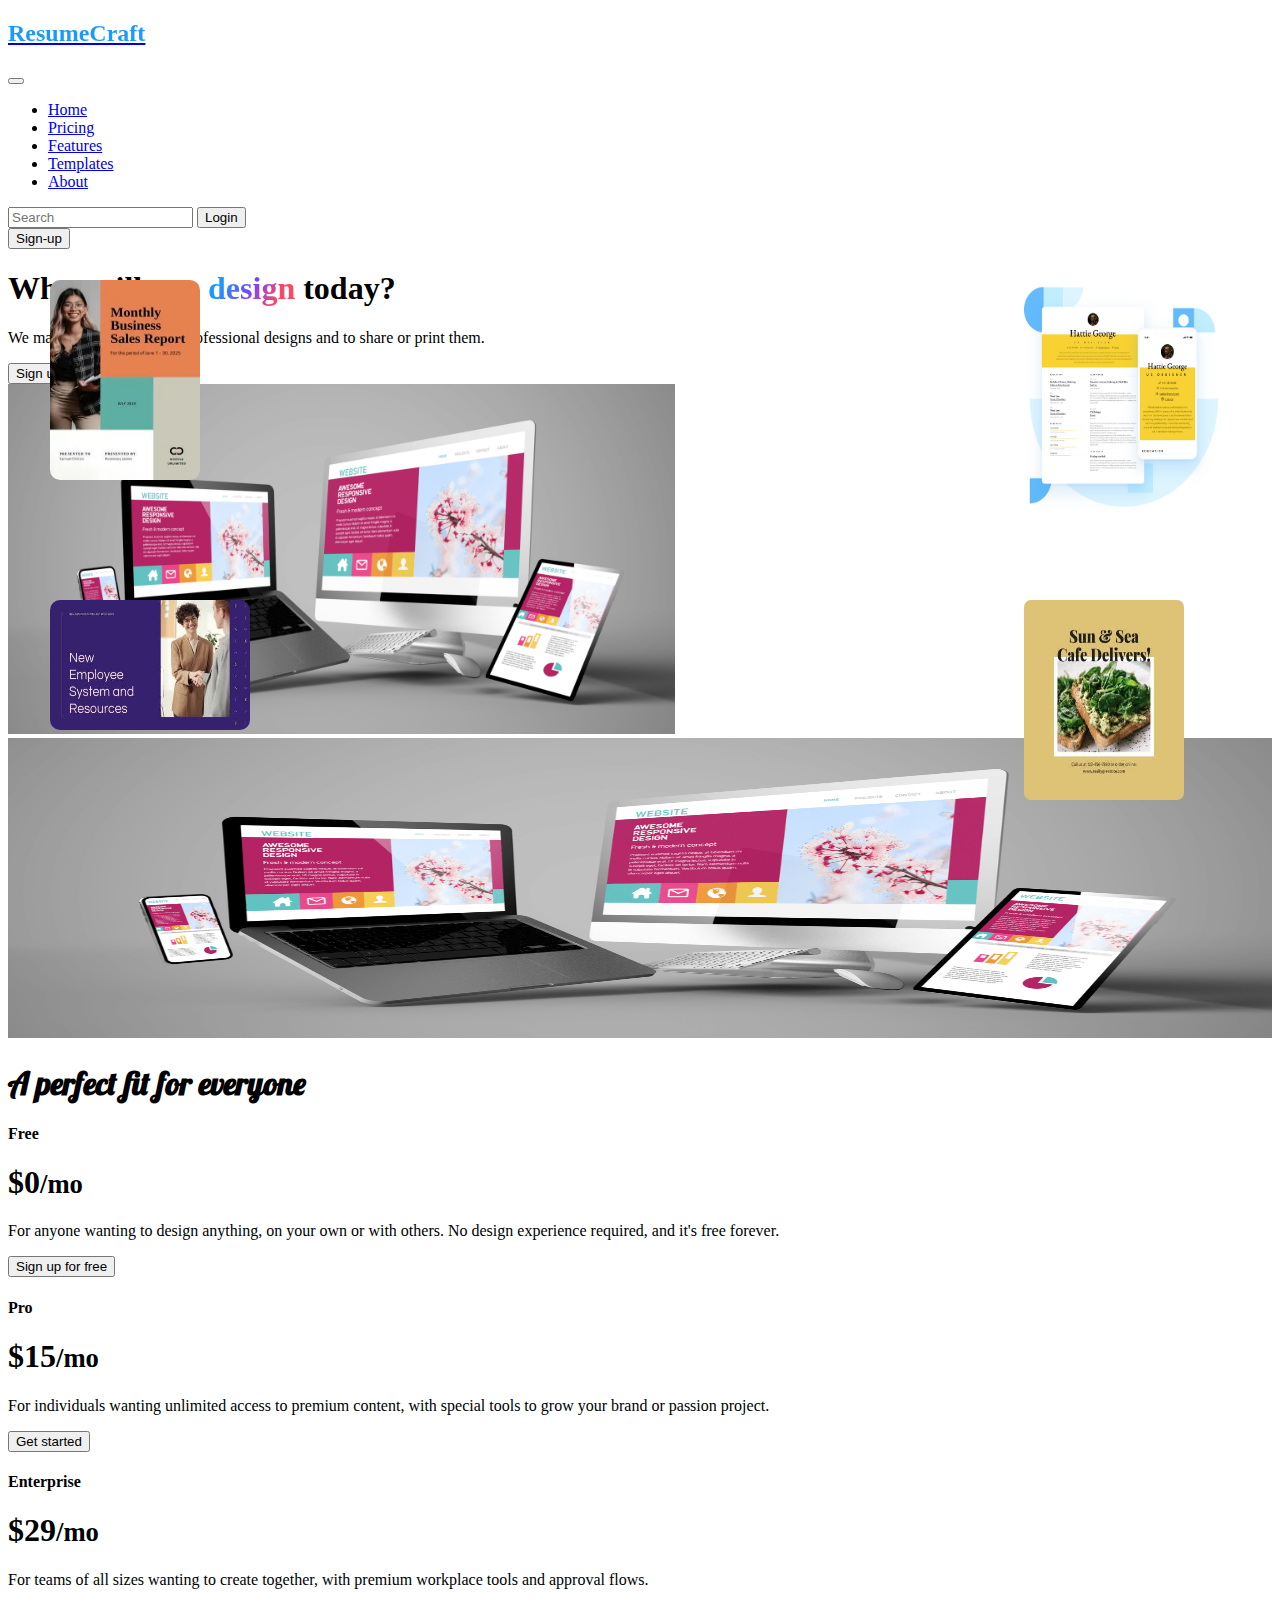
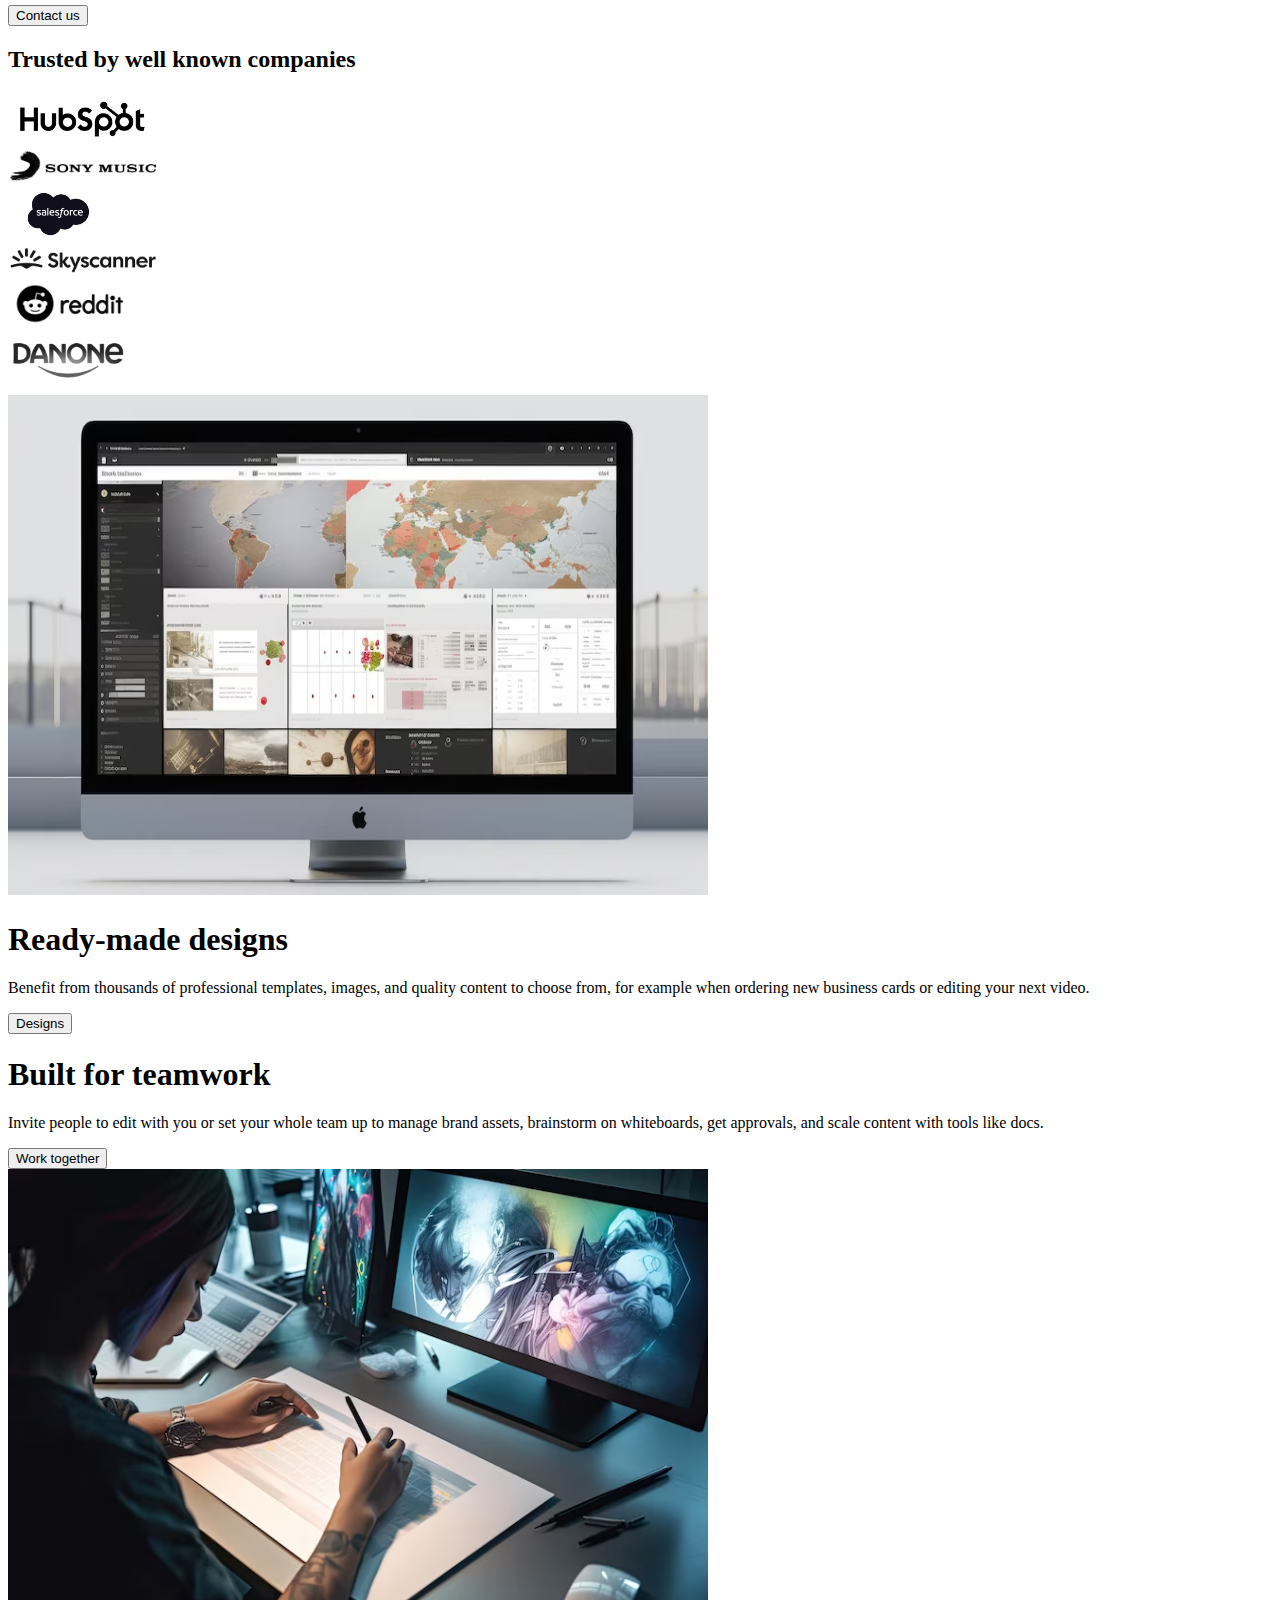
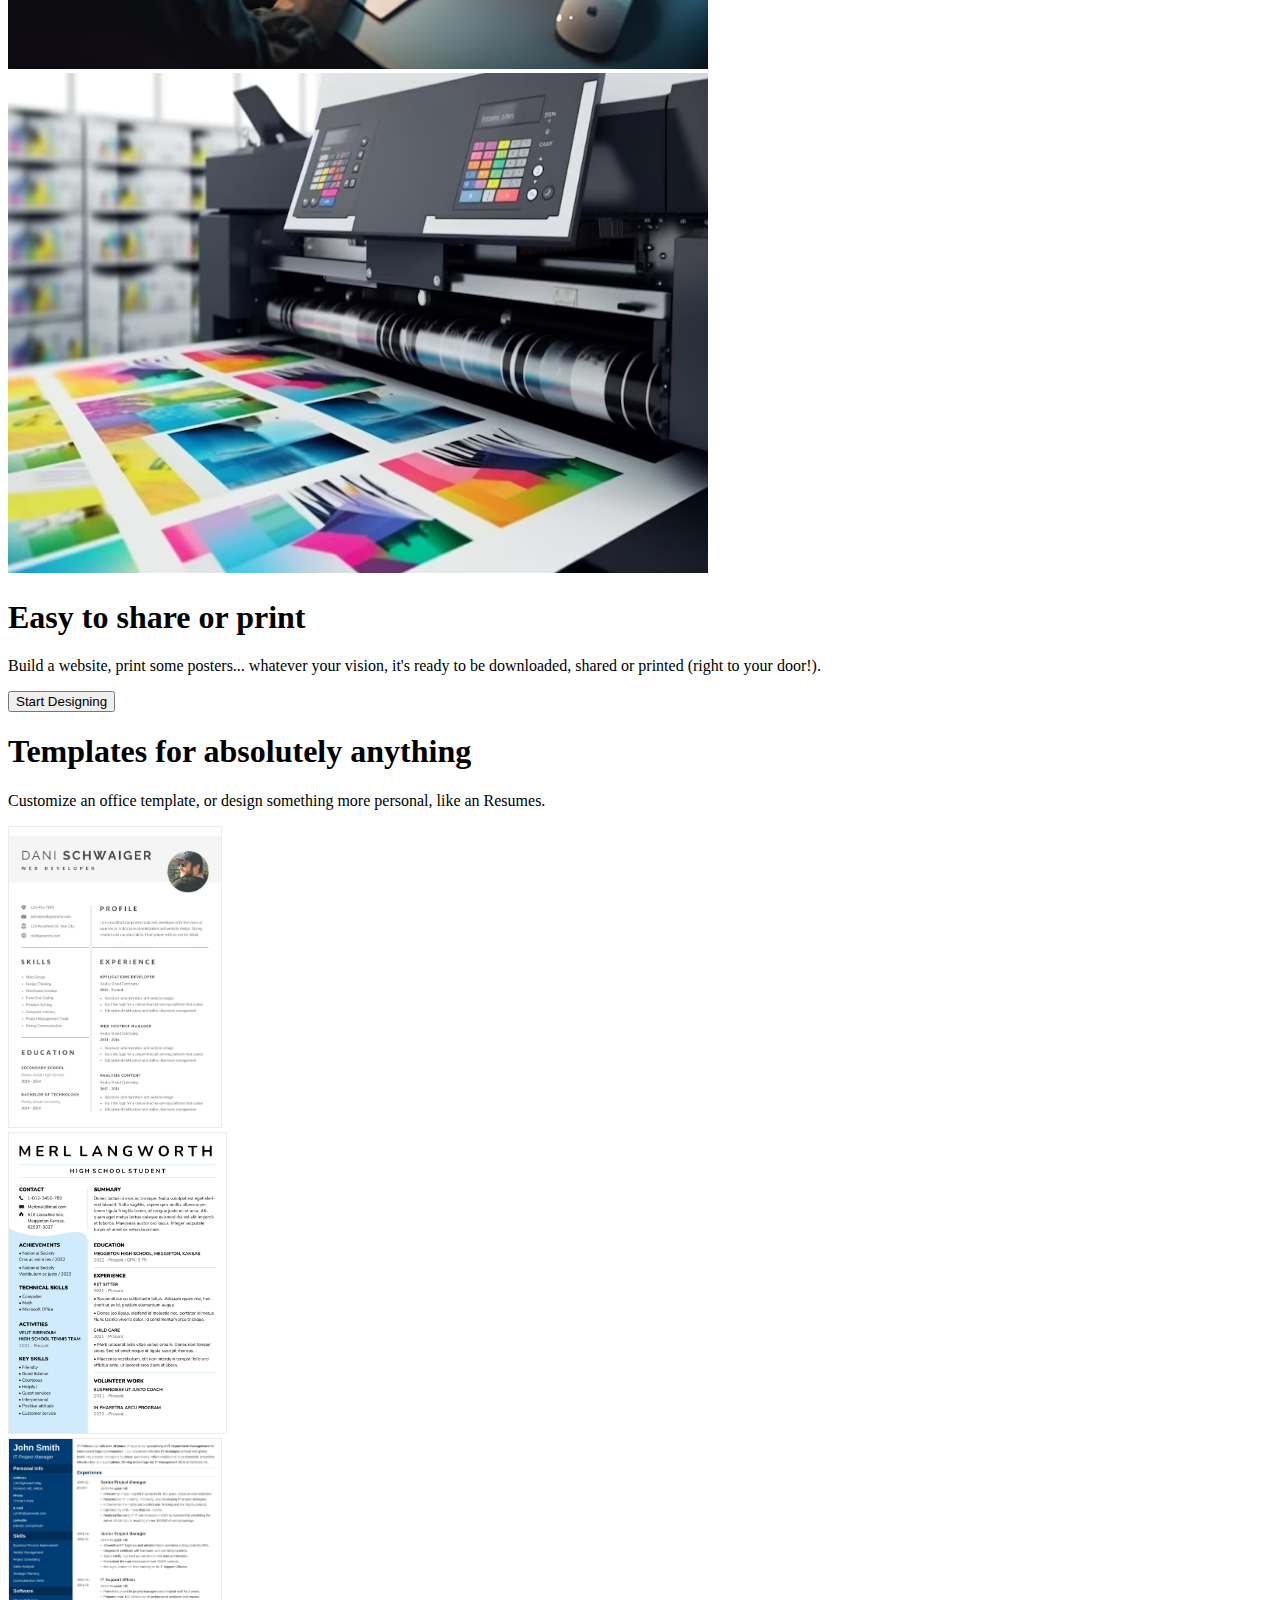
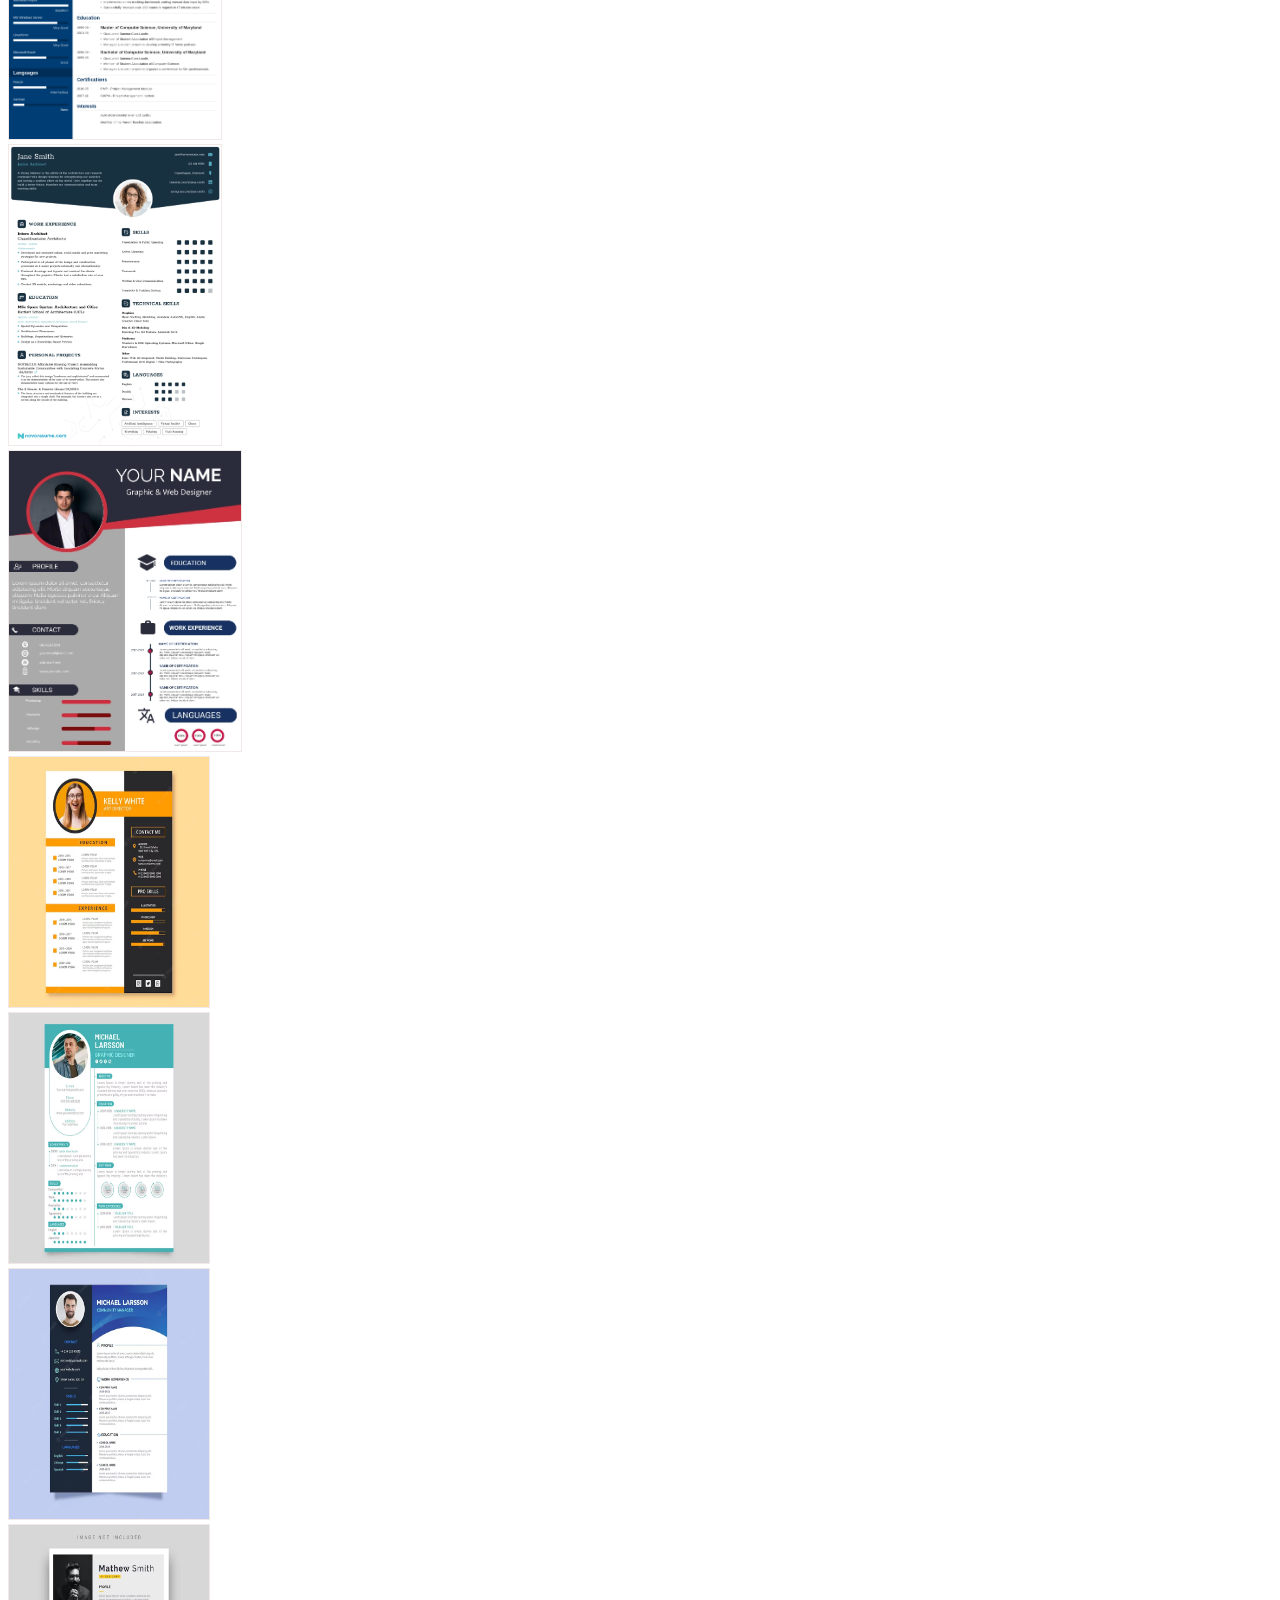
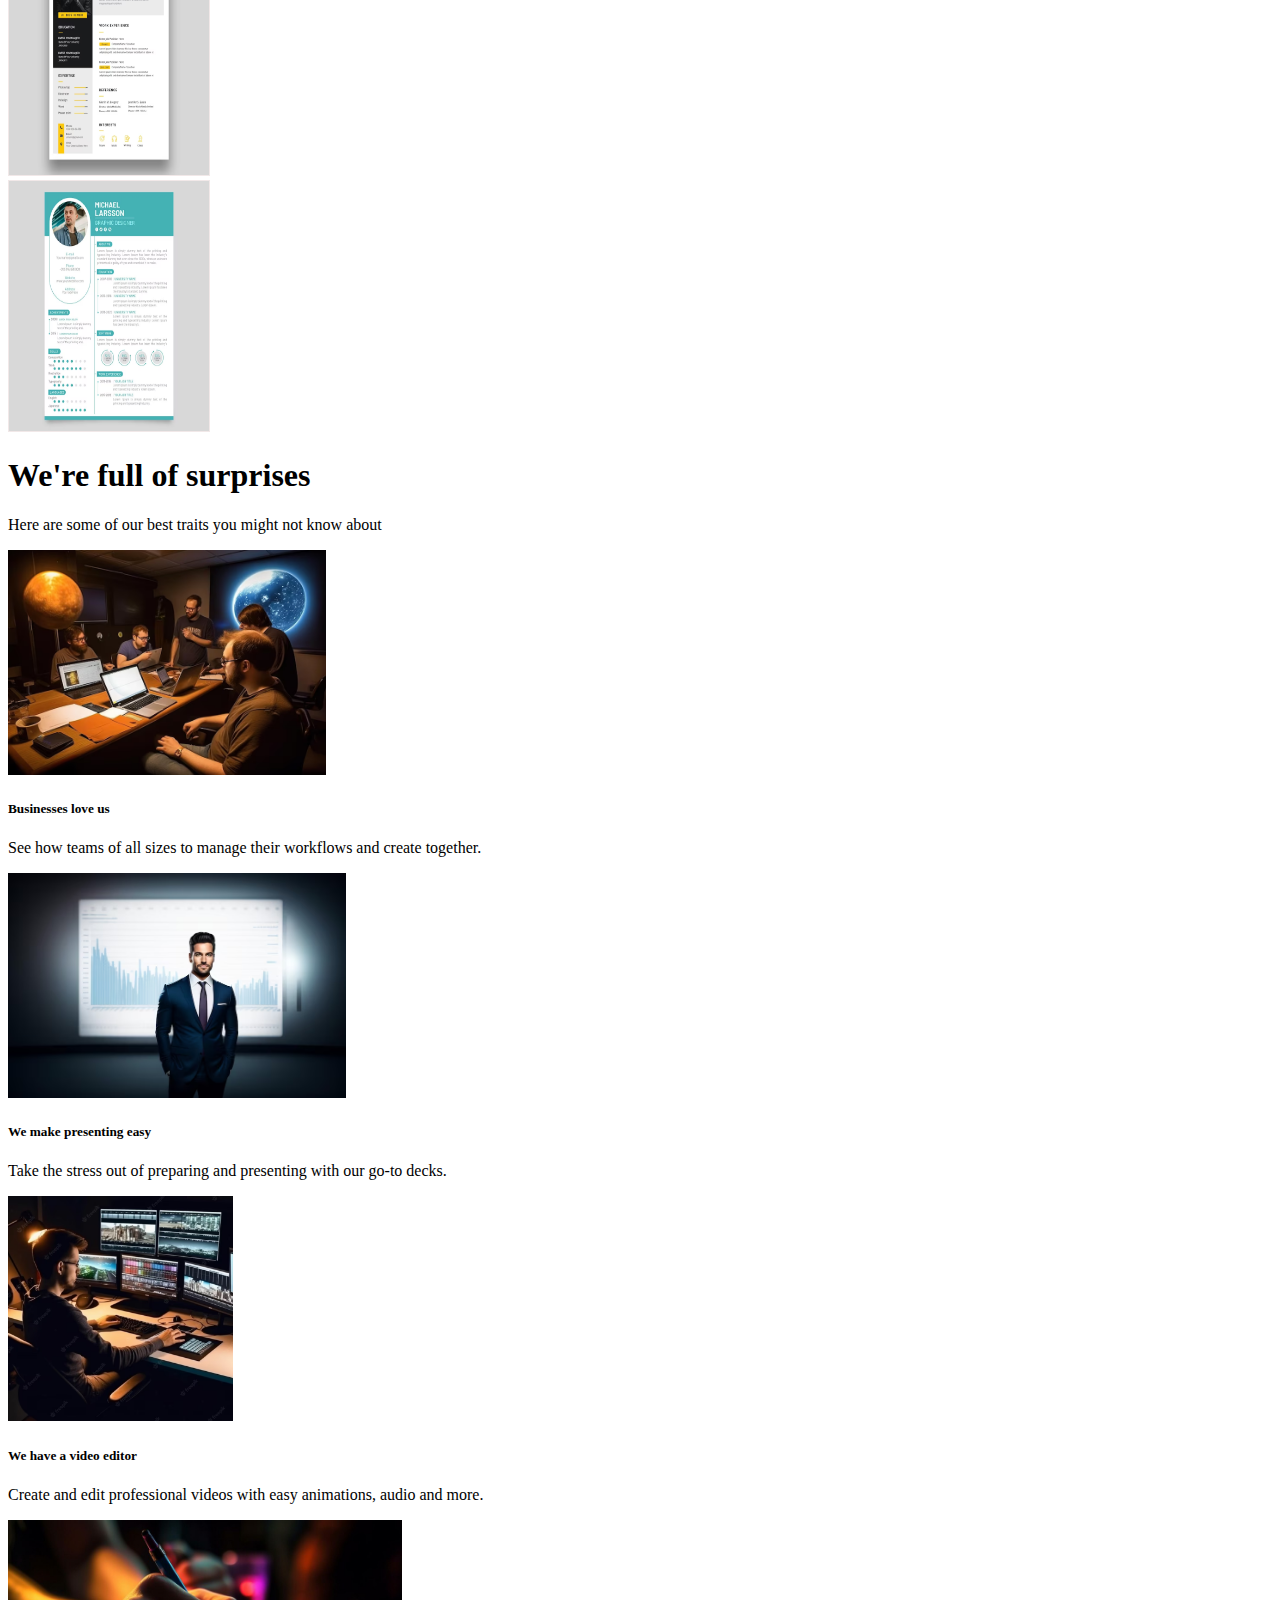
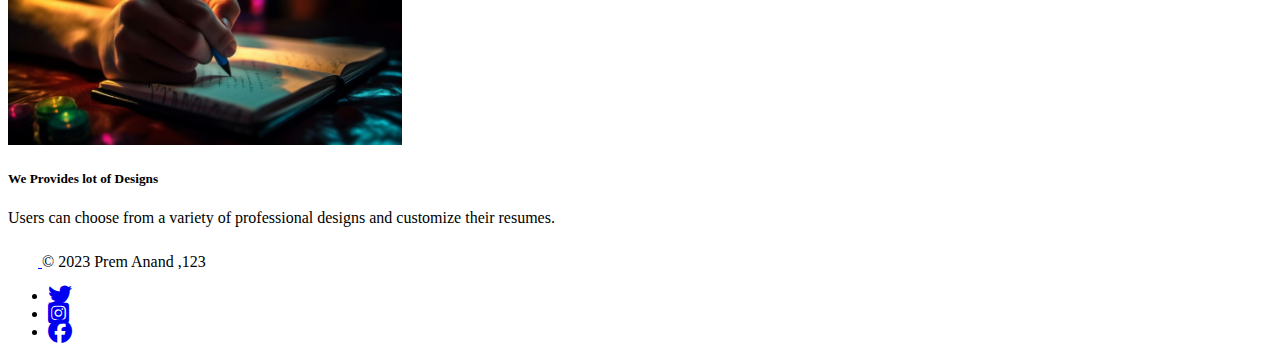
<file: index.html>
<!DOCTYPE html>
<html lang="en">

<head>
  <meta charset="UTF-8">
  <meta name="viewport" content="width=device-width, initial-scale=1.0">
  <title>Resume Build</title>
  <link rel="stylesheet" href="./assets/CSS/index.css">
  <link href="https://cdn.jsdelivr.net/npm/bootstrap@5.3.1/dist/css/bootstrap.min.css" rel="stylesheet"
    integrity="sha384-4bw+/aepP/YC94hEpVNVgiZdgIC5+VKNBQNGCHeKRQN+PtmoHDEXuppvnDJzQIu9" crossorigin="anonymous">
  <link rel="preconnect" href="https://fonts.googleapis.com">
  <link rel="preconnect" href="https://fonts.gstatic.com" crossorigin>
  <link href="https://fonts.googleapis.com/css2?family=Lobster&display=swap" rel="stylesheet">
  <link rel="stylesheet" href="https://cdnjs.cloudflare.com/ajax/libs/font-awesome/6.4.0/css/all.min.css">
</head>

<body>

  <!-- nav bar -->

  <nav class="navbar navbar-expand-lg  fixed-top nav p-3 mx-4">
    <div class="container-fluid">
      <a class="navbar-brand mx-2" href="#">
        <h2 class="design">ResumeCraft</h1>
      </a>
      <button class="navbar-toggler" type="button" data-bs-toggle="collapse" data-bs-target="#navbarSupportedContent"
        aria-controls="navbarSupportedContent" aria-expanded="false" aria-label="Toggle navigation">
        <span class="navbar-toggler-icon"></span>
      </button>
      <div class="collapse navbar-collapse mx-3" id="navbarSupportedContent">
        <ul class="navbar-nav me-auto mb-2 mb-lg-0">
          <li class="nav-item">
            <a class="nav-link hovhead " aria-current="page" href="#home">Home</a>
          </li>
          <li class="nav-item">
            <a class="nav-link hovhead" href="#price">Pricing</a>
          </li>
          <li class="nav-item hovhead">
            <a class="nav-link" href="#features">Features</a>
          </li>
          <li class="nav-item hovhead">
            <a class="nav-link" href="#template">Templates</a>
          </li>
          <li class="nav-item hovhead">
            <a class="nav-link" href="#about">About</a>
          </li>
        </ul>
        <form class="d-flex" role="search">
          <input class="form-control me-2" type="search" placeholder="Search" aria-label="Search">
          <button class="btn me-2" type="submit">Login</button>
        </form>
        <div class="text p-1">
          <button type="button" class="btn btn-warning">Sign-up</button>
        </div>
      </div>
    </div>
  </nav>

  <!-- section-1  -->

  <div class="px-4 pt-5 my-5 text-center section-2">
    <h1 class="display-4 fw-bold text-body-emphasis">What will you <span class="design">design</span> today?</h1>
    <div class="col-lg-6 mx-auto">
      <p class="lead mb-4">We makes it easy to create professional designs and to share or print them.</p>
      <div class="d-grid gap-2 d-sm-flex justify-content-sm-center mb-5">
        <button type="button" class="btn btn-primary btn-lg px-4 me-sm-3">Sign up for free</button>
      </div>
    </div>
    <div class="rightTop d-md-block d-none">
      <img src="./assets/Images/leftTop.avif" alt="">
    </div>
    <div class="leftTop d-md-block d-none">
      <img src="./assets/Images/rightTop.avif" alt="">
    </div>

    <div class="centerImg d-md-block d-none">
      <img src="./assets/Images/centerHead.png" alt="" height="350px" class="rounded-3">
    </div>
    <div class="centerImg d-sm-none d-block">
      <img src="./assets/Images/centerHead.png" alt="" height="300px" width="100%" class="rounded-3">
    </div>
    <div class="rightDown d-md-block d-none">
      <img src="./assets/Images/rightDown.jpg" alt="">
    </div>
    <div class="leftDown d-md-block d-none">
      <img src="./assets/Images/leftDown.jpg" alt="">
    </div>
  </div>

  <!-- price -->

  <div class="container py-3  pt-5 mb-5" id="price">
    <div class="pricing-header p-3 pb-md-4 mx-auto text-center mb-4 m-5">
      <h1 class="display-4 fw-normal text-body-emphasis" style="font-family: 'Lobster', cursive;">A perfect fit for
        everyone</h1>
    </div>
    <main>
      <div class="row row-cols-1 row-cols-md-3 mb-3 text-center">
        <div class="col hovprice">
          <div class="card mb-4 rounded-3 shadow-sm">
            <div class="card-header py-3">
              <h4 class="my-0 fw-normal">Free</h4>
            </div>
            <div class="card-body">
              <h1 class="card-title pricing-card-title">$0<small class="text-body-secondary fw-light">/mo</small></h1>
              <p class="p-3">For anyone wanting to design anything, on your own or with others. No design experience
                required, and it's free forever.</p>
              <button type="button" class="w-100 btn btn-lg btn-outline-primary">Sign up for free</button>
            </div>
          </div>
        </div>
        <div class="col hovprice">
          <div class="card mb-4 rounded-3 shadow-sm">
            <div class="card-header py-3">
              <h4 class="my-0 fw-normal">Pro</h4>
            </div>
            <div class="card-body">
              <h1 class="card-title pricing-card-title">$15<small class="text-body-secondary fw-light">/mo</small></h1>
              <p class="p-3">For individuals wanting unlimited access to premium content, with special tools to grow
                your brand or passion project.</p>
              <button type="button" class="w-100 btn btn-lg btn-primary">Get started</button>
            </div>
          </div>
        </div>
        <div class="col hovprice">
          <div class="card mb-4 rounded-3 shadow-sm border-primary">
            <div class="card-header py-3 text-bg-primary border-primary">
              <h4 class="my-0 fw-normal">Enterprise</h4>
            </div>
            <div class="card-body">
              <h1 class="card-title pricing-card-title">$29<small class="text-body-secondary fw-light">/mo</small></h1>
              <p class="p-3">For teams of all sizes wanting to create together, with premium workplace tools and
                approval flows.</p>
              <button type="button" class="w-100 btn btn-lg btn-primary">Contact us</button>
            </div>
          </div>
        </div>
      </div>
    </main>
  </div>

  <!-- company -->

  <div class="p-2 text-center bg-body-tertiary">
    <div class="container pt-5">
      <h2 class="text-body-emphasis">Trusted by well known companies</h2>
      <div class="container text-center mt-3">
        <div class="row p-3">
          <div class="col"><img src="./assets/Images/com-1.webp" alt="" width="150px"></div>
          <div class="col"><img src="./assets/Images/sony-music-monochrome.webp" alt="" width="150px"></div>
          <div class="col"><img src="./assets/Images/salesforce-grayscale.webp" alt="" width="100px"></div>
          <div class="col"><img src="./assets/Images/skyscanner-grayscale.webp" alt="" width="150px"></div>
          <div class="col"><img src="./assets/Images/reddit-monochrome.webp" alt="" width="120px"></div>
          <div class="col"><img src="./assets/Images/danone-grayscale.webp" alt="" width="120px"></div>
        </div>
      </div>
    </div>
  </div>

  <!-- section-4  -->

  <div class="container col-xxl-8 px-4 py-5" id="features">
    <div class="row flex-lg-row-reverse align-items-center g-5 py-5">
      <div class="col-10 col-sm-8 col-lg-6">
        <img src="./assets/Images/computer-screen.avif" class="d-block mx-lg-auto img-fluid rounded-3"
          alt="Bootstrap Themes" width="700" height="500" loading="lazy">

      </div>
      <div class="col-lg-6">
        <h1 class="display-5 fw-bold text-body-emphasis lh-1 mb-3">Ready-made designs</h1>
        <p class="lead">Benefit from thousands of professional templates, images, and quality content to choose from,
          for example when ordering new business cards or editing your next video.</p>
        <div class="d-grid gap-2 d-md-flex justify-content-md-start">
          <button type="button" class="btn btn-outline-secondary btn-lg px-4">Designs</button>
        </div>
      </div>
    </div>
  </div>

  <!-- section-5  -->

  <div class="container col-xxl-8 px-4 ">
    <div class="row flex-lg-row-reverse align-items-center g-5 py-5">
      <div class="col-lg-6">
        <h1 class="display-5 fw-bold text-body-emphasis mb-3">Built for teamwork</h1>
        <p class="lead">Invite people to edit with you or set your whole team up to manage brand assets, brainstorm on
          whiteboards, get approvals, and scale content with tools like docs.</p>
        <div class="d-grid gap-2 d-md-flex justify-content-md-start">
          <button type="button" class="btn btn-outline-secondary btn-lg px-4">Work together</button>
        </div>
      </div>
      <div class="col-10 col-sm-8 col-lg-6">
        <img src="./assets/Images/working-as-artist.avif" class="d-block mx-lg-auto img-fluid rounded-3"
          alt="Bootstrap Themes" width="700" height="500" loading="lazy">
      </div>
    </div>
  </div>

  <!-- section-6  -->

  <div class="container col-xxl-8 px-4 py-5">
    <div class="row flex-lg-row-reverse align-items-center g-5 py-5">
      <div class="col-10 col-sm-8 col-lg-6">
        <img src="./assets/Images/modern-printing-press.avif" class="d-block mx-lg-auto img-fluid rounded-3"
          alt="Bootstrap Themes" width="700" height="500" loading="lazy">
      </div>
      <div class="col-lg-6">
        <h1 class="display-5 fw-bold text-body-emphasis lh-1 mb-3">Easy to share or print</h1>
        <p class="lead">Build a website, print some posters... whatever your vision, it's ready to be downloaded, shared
          or printed (right to your door!).</p>
        <div class="d-grid gap-2 d-md-flex justify-content-md-start">
          <button type="button" class="btn btn-outline-secondary btn-lg px-4">Start Designing</button>
        </div>
      </div>
    </div>
  </div>

  <div class="container my-3" id="template">
    <div class=" text-center rounded-3">
      <h1 class="text-body-emphasis">Templates for absolutely anything</h1>
      <p class="lead">
        Customize an office template, or design something more personal, like an Resumes.</p>
    </div>
  </div>

  <!-- Templates  -->

  <div class=" m-5">
    <div class="row mt-5 resumeTemp ">
      <div class="col mt-2">
        <a href="./normalTemp.html" target="_blank"><img src="./assets/Images/resume-1.webp" alt="" height="300px"
            class="hov"></a>
      </div>
      <div class="col mt-2">
        <a href="./designTemp.html" target="_blank"><img src="./assets/Images/resume-2.jpg" alt="" height="300px"
            class="hov"></a>
      </div>
      <div class="col mt-2">
        <img src="./assets/Images/resume-3.png" alt="" height="300px" class="hov">
      </div>
      <div class="col mt-2">
        <img src="./assets/Images/resume-4.webp" alt="" height="300px" class="hov">
      </div>
      <div class="col mt-2">
        <img src="./assets/Images/resume-5.jpg" alt="" height="300px" class="hov">
      </div>
      <div class="col mt-2">
        <img src="./assets/Images/resume-6.avif" alt="" height="250px" class="hov" width="200px">
      </div>
      <div class="col mt-2">
        <img src="./assets/Images/resume-7.avif" alt="" height="250px" class="hov" width="200px">
      </div>
      <div class="col mt-2">
        <img src="./assets/Images/resume-8.avif" alt="" height="250px" class="hov" width="200px">
      </div>
      <div class="col mt-2">
        <img src="./assets/Images/resume-9.avif" alt="" height="250px" class="hov" width="200px">
      </div>
      <div class="col mt-2">
        <img src="./assets/Images/resume-7.avif" alt="" height="250px" class="hov" width="200px">
      </div>
    </div>

    <!-- section-8  -->

    <div class="mt-5" id="about">
      <div class="p-5 text-center rounded-3">
        <h1 class="text-body-emphasis">We're full of surprises</h1>
        <p class="lead">
          Here are some of our best traits you might not know about</p>
      </div>
    </div>

    <!-- final section  -->

    <div class="about">
      <div class="row row-cols-1 row-cols-sm-2 row-cols-md-4 g-4">
        <div class="col">
          <div class="card shadow-sm">
            <img src="./assets/Images/about-1.avif" alt="" height="225" class="hover rounded-2">
            <div class="card-body">
              <h5>Businesses love us</h4>
                <p class="card-text lead">See how teams of all sizes to manage their workflows and
                  create together.</p>
            </div>
          </div>
        </div>
        <div class="col">
          <div class="card shadow-sm">
            <img src="./assets/Images/about-2.avif" alt="" height="225" class="hover rounded-2">
            <div class="card-body">
              <h5>We make presenting easy</h5>
              <p class="card-text lead">Take the stress out of preparing and presenting with our go-to decks.</p>
            </div>
          </div>
        </div>
        <div class="col">
          <div class="card shadow-sm">
            <img src="./assets/Images/about-3.avif" alt="" height="225" class="hover rounded-2">
            <div class="card-body">
              <h5>We have a video editor</h5>
              <p class="card-text lead">Create and edit professional videos with easy animations, audio and more.</p>

            </div>
          </div>
        </div>

        <div class="col">
          <div class="card shadow-sm">
            <img src="./assets/Images/about-4.jpg" alt="" height="225" class="hover rounded-2">
            <div class="card-body">
              <h5>We Provides lot of Designs</h5>
              <p class="card-text lead">Users can choose from a variety of professional designs and customize their
                resumes.</p>
            </div>
          </div>
        </div>
      </div>
    </div>

    <!-- footer  -->

    <footer class="d-flex flex-wrap justify-content-between align-items-center py-3 my-4 border-top mt-5">
      <div class="col-md-4 d-flex align-items-center">
        <a href="/" class="mb-3 me-2 mb-md-0 text-body-secondary text-decoration-none lh-1">
          <svg class="bi" width="30" height="24">
            <use xlink:href="#bootstrap"></use>
          </svg>
        </a>
        <span class="mb-3 mb-md-0 text-body-secondary">© 2023 Prem Anand ,123</span>
      </div>

      <ul class="nav col-md-4 justify-content-end list-unstyled d-flex">
        <li class="ms-3"><a class="text-body-secondary" href="#"><i class="fa-brands fa-twitter fa-xl"></i></a></li>
        <li class="ms-3"><a class="text-body-secondary" href="#"><i class="fa-brands fa-square-instagram fa-xl"></i></a>
        </li>
        <li class="ms-3"><a class="text-body-secondary" href="#"><i class="fa-brands fa-facebook fa-xl"></i></a></li>
      </ul>
    </footer>
    <script src="https://cdn.jsdelivr.net/npm/bootstrap@5.3.1/dist/js/bootstrap.bundle.min.js"
      integrity="sha384-HwwvtgBNo3bZJJLYd8oVXjrBZt8cqVSpeBNS5n7C8IVInixGAoxmnlMuBnhbgrkm"
      crossorigin="anonymous"></script>
</body>

</html>
</file>
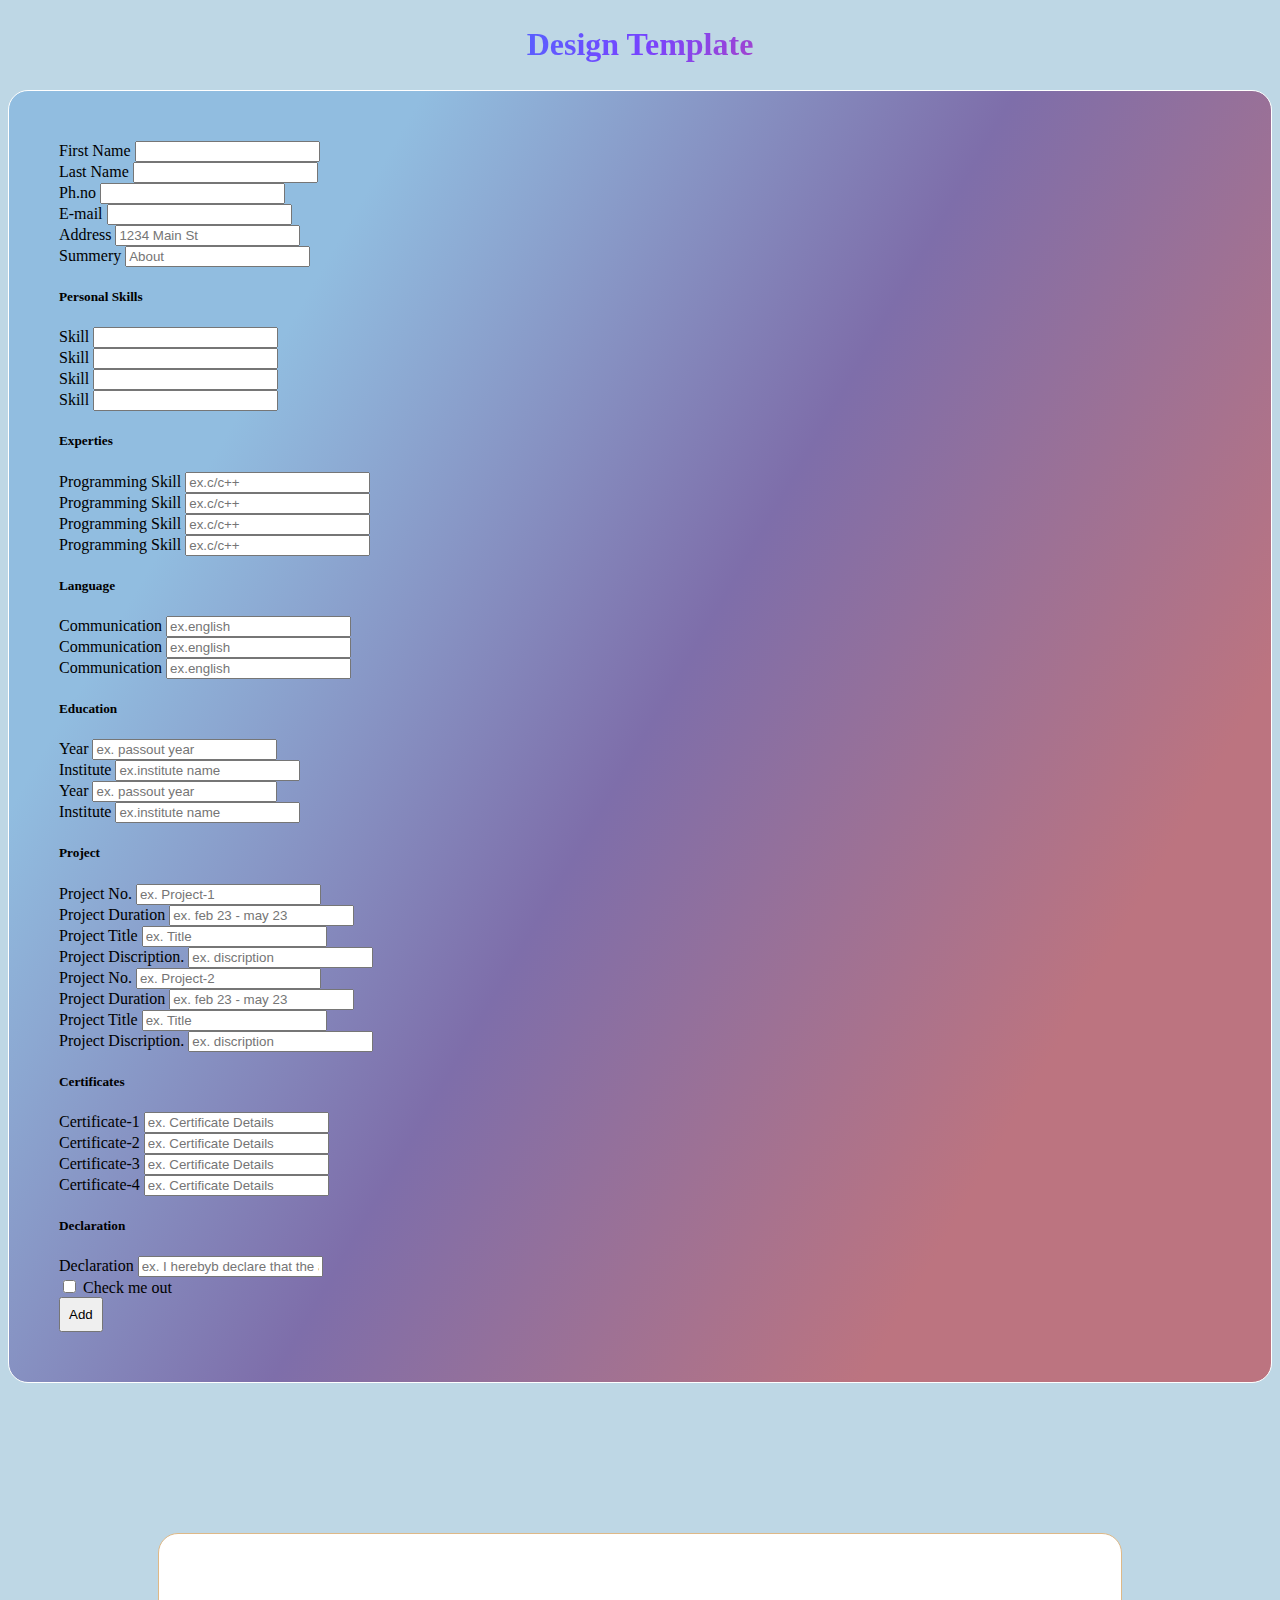
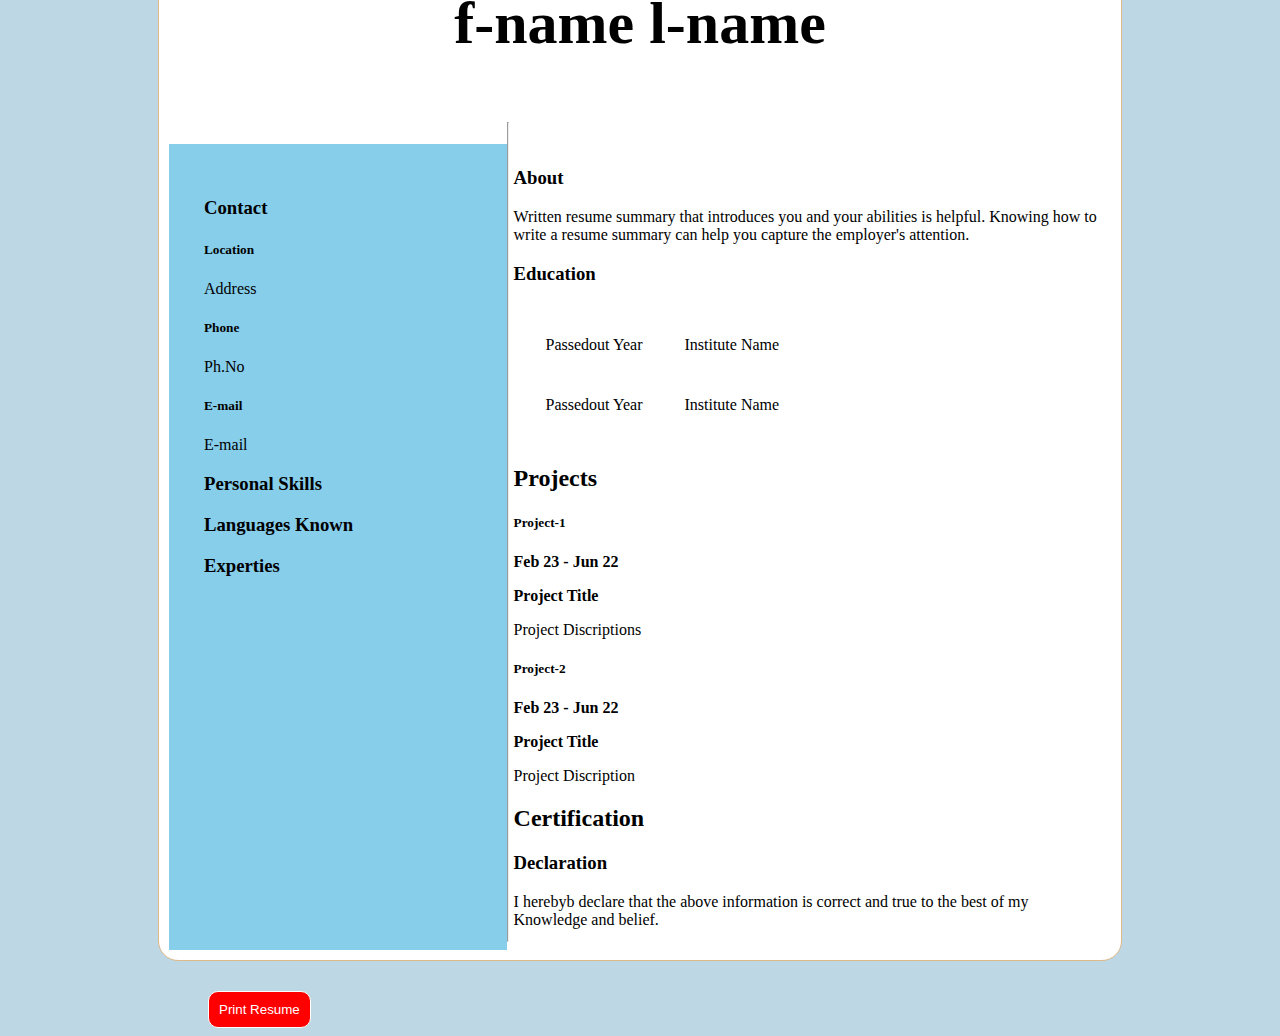
<file: designTemp.html>
<!DOCTYPE html>
<html lang="en">

<head>
    <meta charset="UTF-8">
    <meta name="viewport" content="width=device-width, initial-scale=1.0">
    <title>Template-2</title>
    <link href="https://cdn.jsdelivr.net/npm/bootstrap@5.3.0/dist/css/bootstrap.min.css" rel="stylesheet"
        integrity="sha384-9ndCyUaIbzAi2FUVXJi0CjmCapSmO7SnpJef0486qhLnuZ2cdeRhO02iuK6FUUVM" crossorigin="anonymous">
    <link rel="stylesheet" href="./assets/CSS/style.css">
</head>
<style>
    .inputTemp2 {
        border: 1px solid white;
        padding: 50px;
        background-color: rgb(190, 230, 231);
        border-radius: 20px;
    }
</style>

<body id="temp2body">

    <!-- input  -->
    <div class="class=p-3  border-0 bd-example m-0 border-0 p-5 ">
        <h1 style="text-align: center;" class="headingTemp2">Design Template</h1>
        <div class="row g-3 mt-3 inputTemp2">
            <div class="col-md-6">
                <label for="inputfname" class="form-label">First Name</label>
                <input type="email" class="form-control" id="inputfname">
            </div>
            <div class="col-md-6">
                <label for="inputlname" class="form-label">Last Name</label>
                <input type="text" class="form-control" id="inputlname">
            </div>
            <div class="col-md-6">
                <label for="input" class="form-label">Ph.no</label>
                <input type="text" class="form-control" id="inputPhone">
            </div>
            <div class="col-md-6">
                <label for="inputEmail" class="form-label">E-mail</label>
                <input type="email" class="form-control" id="inputEmail">
            </div>
            <div class="col-12">
                <label for="inputAddress" class="form-label">Address</label>
                <input type="text" class="form-control" id="inputAddress" placeholder="1234 Main St">
            </div>
            <div class="col-12">
                <label for="inputSummery" class="form-label">Summery</label>
                <input type="text" class="form-control" id="inputSummery" placeholder="About">
            </div>
            <h5>Personal Skills</h5>
            <div class="col-md-6">
                <label for="inputPskill" class="form-label">Skill</label>
                <input type="text" class="form-control" id="skill1">
            </div>
            <div class="col-md-6">
                <label for="inputPskill" class="form-label">Skill</label>
                <input type="text" class="form-control" id="skill2">
            </div>
            <div class="col-md-6">
                <label for="inputPskill" class="form-label">Skill</label>
                <input type="text" class="form-control" id="skill3">
            </div>
            <div class="col-md-6">
                <label for="inputPskill" class="form-label">Skill</label>
                <input type="text" class="form-control" id="skill4">
            </div>
            <h5>Experties</h5>
            <div class="col-md-6">
                <label for="inputprogram" class="form-label">Programming Skill</label>
                <input type="text" class="form-control" id="inputProgram1" placeholder="ex.c/c++">
            </div>
            <div class="col-md-6">
                <label for="inputprogram" class="form-label">Programming Skill</label>
                <input type="text" class="form-control" id="inputProgram2" placeholder="ex.c/c++">
            </div>
            <div class="col-md-6">
                <label for="inputprogram" class="form-label">Programming Skill</label>
                <input type="text" class="form-control" id="inputProgram3" placeholder="ex.c/c++">
            </div>
            <div class="col-md-6">
                <label for="inputprogram" class="form-label">Programming Skill</label>
                <input type="text" class="form-control" id="inputProgram4" placeholder="ex.c/c++">
            </div>
            <h5>Language</h5>
            <div class="col-md-6">
                <label for="inputCity" class="form-label">Communication</label>
                <input type="text" class="form-control" id="inputlang1" placeholder="ex.english">
            </div>
            <div class="col-md-6">
                <label for="inputCity" class="form-label">Communication</label>
                <input type="text" class="form-control" id="inputlang2" placeholder="ex.english">
            </div>
            <div class="col-md-12">
                <label for="inputCity" class="form-label">Communication</label>
                <input type="text" class="form-control" id="inputlang3" placeholder="ex.english">
            </div>

            <h5>Education</h5>
            <div class="col-md-6">
                <label for="inputyear" class="form-label">Year</label>
                <input type="text" class="form-control" id="inputyear1" placeholder="ex. passout year">
            </div>
            <div class="col-md-6">
                <label for="inputinstitute" class="form-label">Institute</label>
                <input type="text" class="form-control" id="inputinstitute1" placeholder="ex.institute name">
            </div>
            <div class="col-md-6">
                <label for="inputyear" class="form-label">Year</label>
                <input type="text" class="form-control" id="inputyear2" placeholder="ex. passout year">
            </div>
            <div class="col-md-6">
                <label for="inputinstitute" class="form-label">Institute</label>
                <input type="text" class="form-control" id="inputinstitute2" placeholder="ex.institute name">
            </div>
            <h5>Project</h5>
            <div class="col-md-6">
                <label class="form-label">Project No.</label>
                <input type="text" class="form-control" id="inputproject1No" placeholder="ex. Project-1">
            </div>
            <div class="col-md-6">
                <label class="form-label">Project Duration</label>
                <input type="text" class="form-control" id="inputproject1time" placeholder="ex. feb 23 - may 23">
            </div>
            <div class="col-md-6">
                <label class="form-label">Project Title</label>
                <input type="text" class="form-control" id="inputproject1title" placeholder="ex. Title">
            </div>
            <div class="col-md-6">
                <label class="form-label">Project Discription.</label>
                <input type="text" class="form-control" id="inputproject1discription" placeholder="ex. discription">
            </div>
            <div class="col-md-6">
                <label class="form-label">Project No.</label>
                <input type="text" class="form-control" id="inputproject2No" placeholder="ex. Project-2">
            </div>
            <div class="col-md-6">
                <label class="form-label">Project Duration</label>
                <input type="text" class="form-control" id="inputproject2time" placeholder="ex. feb 23 - may 23">
            </div>
            <div class="col-md-6">
                <label class="form-label">Project Title</label>
                <input type="text" class="form-control" id="inputproject2title" placeholder="ex. Title">
            </div>
            <div class="col-md-6">
                <label class="form-label">Project Discription.</label>
                <input type="text" class="form-control" id="inputproject2discription" placeholder="ex. discription">
            </div>
            <h5>Certificates</h5>
            <div class="col-md-6">
                <label class="form-label">Certificate-1</label>
                <input type="text" class="form-control" id="inputcertificate1" placeholder="ex. Certificate Details">
            </div>
            <div class="col-md-6">
                <label class="form-label">Certificate-2</label>
                <input type="text" class="form-control" id="inputcertificate2" placeholder="ex. Certificate Details">
            </div>
            <div class="col-md-6">
                <label class="form-label">Certificate-3</label>
                <input type="text" class="form-control" id="inputcertificate3" placeholder="ex. Certificate Details">
            </div>
            <div class="col-md-6">
                <label class="form-label">Certificate-4</label>
                <input type="text" class="form-control" id="inputcertificate4" placeholder="ex. Certificate Details">
            </div>
            <h5>Declaration</h5>
            <div class="col-md-12">
                <label class="form-label">Declaration</label>
                <input type="text" class="form-control" id="inputdeclaration"
                    placeholder="ex. I herebyb declare that the above information is correct and true to the best of my Knowledge and belief.">
            </div>
            <div class="col-12">
                <div class="form-check">
                    <input class="form-check-input" type="checkbox" id="gridCheck">
                    <label class="form-check-label" for="gridCheck">
                        Check me out
                    </label>
                </div>
            </div>
            <button class="col-2 btn btn-primary" style="padding: 8px; " id="addButton1">Add</button>
        </div>

        <!-- output  -->

        <div id="headtemplate2">
            <div class="headtemp2 "
                style="border: 1px solid burlywood;margin-top: 150px ;margin-left: 150px;margin-right: 150px;margin-bottom: 30px;border-radius: 20px;overflow: hidden;">

                <div class="name" style="text-align: center; padding: 5px; margin-top: 10px; font-size: 30px;">
                    <h1 id="name"><span id="name1">f-name</span> <span id="name2">l-name</span></h1>
                </div>
                
                <div class="template2" style="display: flex; padding: 10px;">
                    <div class="left" style="width: 50%;padding: 35px;margin-top: 30px;background-color: skyblue;">
                        <div class="contentleft">
                            <div class="contacts">
                                <h3>Contact</h3>
                                <h5>Location</h5>
                                <p id="address">Address</p>
                                <h5>Phone</h5>
                                <p id="Phone-num">Ph.No</p>
                                <h5>E-mail</h5>
                                <p id="email">E-mail</p>
                            </div>
                            <div class="skills">
                                <h3>Personal Skills</h3>
                                <ul id="skill-option"></ul>
                            </div>
                            <div class="language">
                                <h3>Languages Known</h3>
                                <ul id="language"></ul>
                            </div>
                            <div class="expertise">
                                <h3>Experties</h3>
                                <ul id="program">
                                </ul>
                            </div>
                        </div>
                    </div>
                    <hr>
                    <div class="right" style="padding: 5px;margin-top: 30px;">
                        <div class="about">
                            <h3>About</h3>
                            <p id="summery">Written resume summary that introduces you and your abilities is helpful.
                                Knowing how to write a
                                resume summary can help you capture the employer's attention.
                            </p>
                        </div>
                        <div class="education">
                            <h3>Education</h3>
                            <table class="education-table " style="padding: 10px;">
                                <tr id="education1">
                                    <td id="education1Year" style="padding: 20px;">Passedout Year</td>
                                    <td id="education1Institute" style="padding: 20px;"> Institute Name</td>
                                </tr>
                                <tr id="education2">
                                    <td id="education2Year" style="padding: 20px;">Passedout Year</td>
                                    <td id="education2Institute" style="padding: 20px;">Institute Name</td>
                                </tr>
                            </table>
                        </div>
                        <div class="project">
                            <h2>Projects</h2>
                            <div class="prijec-1 row mx-3 mt-3">
                                <h5 class="col" id="project-1">Project-1</h5>
                                <p class="col" style="font-weight: bold;" id="project1-date">Feb 23 - Jun 22</p>
                                <p id="project-title" style="font-weight: bold;"> Project Title</p>
                                <p id="project1-discription">Project Discriptions</p>
                            </div>
                            <div class="prijec-2 row mx-3">
                                <h5 class="col" id="project-2">Project-2</h5>
                                <p class="col" style="font-weight: bold;" id="project2-date">Feb 23 - Jun 22</p>
                                <p id="project2-title" style="font-weight: bold;">Project Title</p>
                                <p id="project2-discription">Project Discription</p>
                            </div>
                        </div>
                        <div class="certificate">
                            <h2>Certification</h2>

                            <ul id="certificate"></ul>
                        </div>
                        <div class="declaration">
                            <h3>Declaration</h2>
                                <p class="m-3" id="declaration">I herebyb declare that the above information is correct
                                    and true to the best of my Knowledge and belief.</p>
                        </div>
                    </div>
                </div>
            </div>

        </div>
    </div>
    <input type="button" value="Print Resume" onclick="printpart2()" class="printButton1">
    <script src="./assets/JS/inputTemp2.js"></script>
</body>

</html>
</file>
<file: assets/CSS/index.css>
.rightTop{
    position: absolute;
    top: 280px;
    left: 50px;
  }
  .rightTop img{
    height: 200px;
    width: 150px;
    border-radius: 10px;
  
  }
  .leftTop{
    position: absolute;
    top: 280px;
    left: 80%;
  }
  .leftTop img{
    height: 230px;
    width: 200px;
    border-radius: 10px;
  
  }
  .rightDown{
    position: absolute;
    top: 600px;
    left: 80%;
  }
  .rightDown img{
    height: 200px;
    width: 160px;
    border-radius: 7px;
  
  }
  .leftDown{
    position: absolute;
    top: 600px;
    left: 50px;
  }
  .leftDown img{
    height: 130px;
    width: 200px;
    border-radius: 10px;
  
  }
 
  .hov:hover {
    box-shadow: 5px 6px 6px 2px #4eb6c8;
    transform: scale(0.9);
  }
  .resumeTemp img{
    border: 0.5px solid rgb(241, 232, 232);
  }
  
  .hover:hover {  
    transform: scale(0.98);
  }
  .design{
    background: linear-gradient(120deg,
        #1c99fe 20.69%,
        #7644ff 50.19%,
        #fd4766 79.69%);
    -webkit-background-clip: text;
    -webkit-text-fill-color: transparent;
  }
  .nav{
    background-color: white;
  }
  .hovhead:hover{
    background: linear-gradient(120deg,
        #1c99fe 20.69%,
        #7644ff 50.19%,
        #fd4766 79.69%);
    -webkit-background-clip: text;
    -webkit-text-fill-color: transparent;
    
  }
  .hovprice:hover {
    box-shadow: 5px 6px 6px 2px #4f4d4df3;
    transform: scale(0.9);
  }
</file>
<file: assets/CSS/style.css>
.printButton {
    background-color: red;
    color: white;
    border: 1px solid white;
    padding: 10px;
    margin-left: 60px;
    border-radius: 10px;
}
.printButton1 {
    background-color: red;
    color: white;
    border: 1px solid white;
    padding: 10px;
    margin-left: 200px;
    border-radius: 10px;
}
.headingTemp2{
    background-color: aqua;
    padding: 5px;
    background: linear-gradient(120deg,
      #1c99fe 20.69%,
      #7644ff 50.19%,
      #fd4766 79.69%);
  -webkit-background-clip: text;
  -webkit-text-fill-color: transparent;
}
#temp2body{
    background-color: #428bb558;
}

.inputTemp1{
    border: 1px solid white;
    padding: 50px;
    background-color: rgb(190, 230, 231);
    border-radius: 20px;
}
.inputTemp2{
    border: 1px solid white;
    padding: 50px;
    background: linear-gradient(120deg,
      #91bde0 20.69%,
      #7e6eaa 50.19%,
      #bc7480 79.69%);
    border-radius: 20px;
}
.headtemp2{
    background-color: white;
}


/* index  */
</file>
